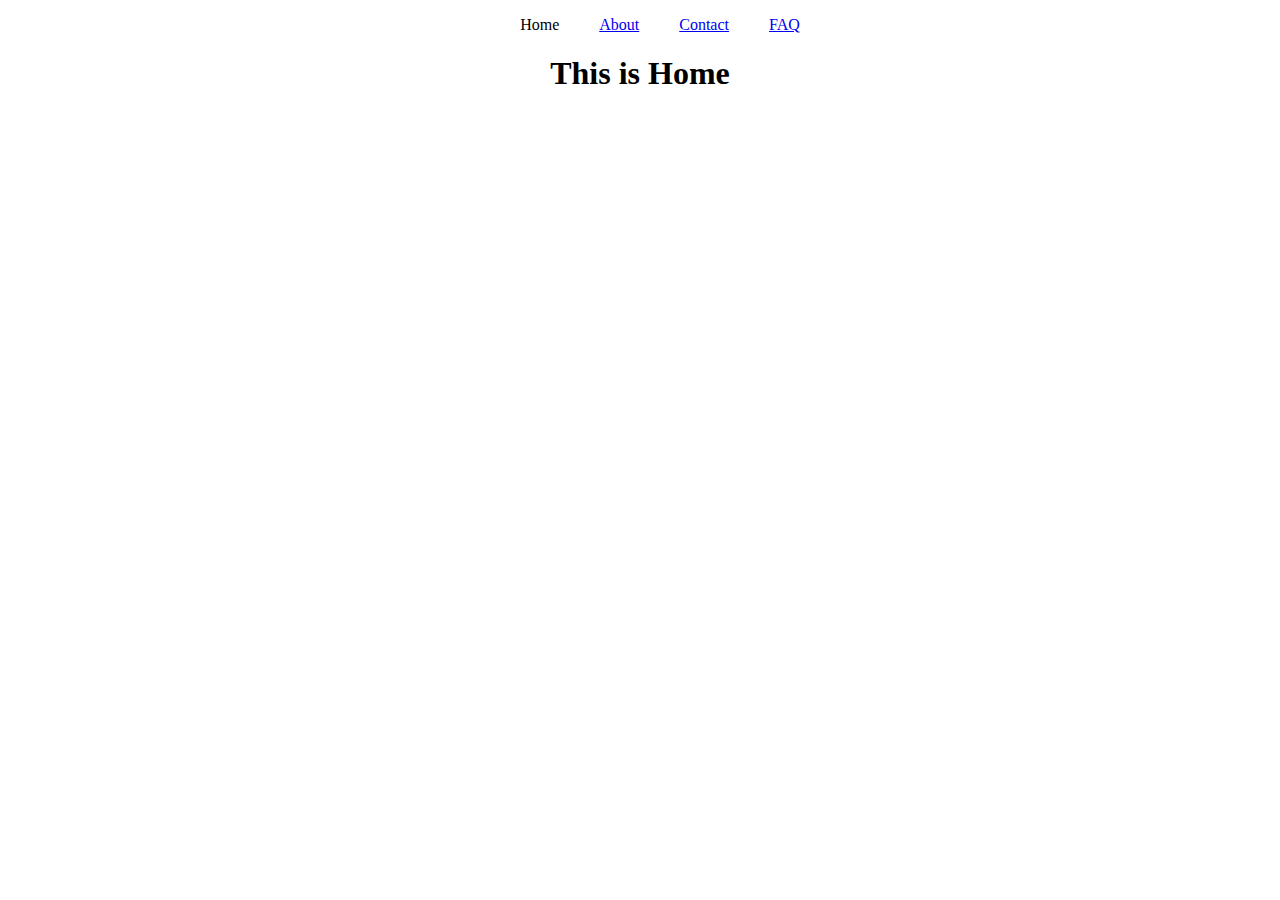
<file: public/index.html>
<!DOCTYPE html>
<html lang="en">

<head>
    <meta charset="UTF-8">
    <meta http-equiv="X-UA-Compatible" content="IE=edge">
    <meta name="viewport" content="width=device-width, initial-scale=1.0">
    <link rel="stylesheet" href="assets/css/style.css">
    <title>Home</title>
</head>

<body>
    <ul>
        <li>Home</li>
        <li><a href="assets/html/about.html">About</a></li>
        <li><a href="assets/html/contact.html">Contact</a></li>
        <li><a href="assets/html/faq.html">FAQ</a></li>
    </ul>
    <h1>This is Home</h1>
</body>

</html>
</file>
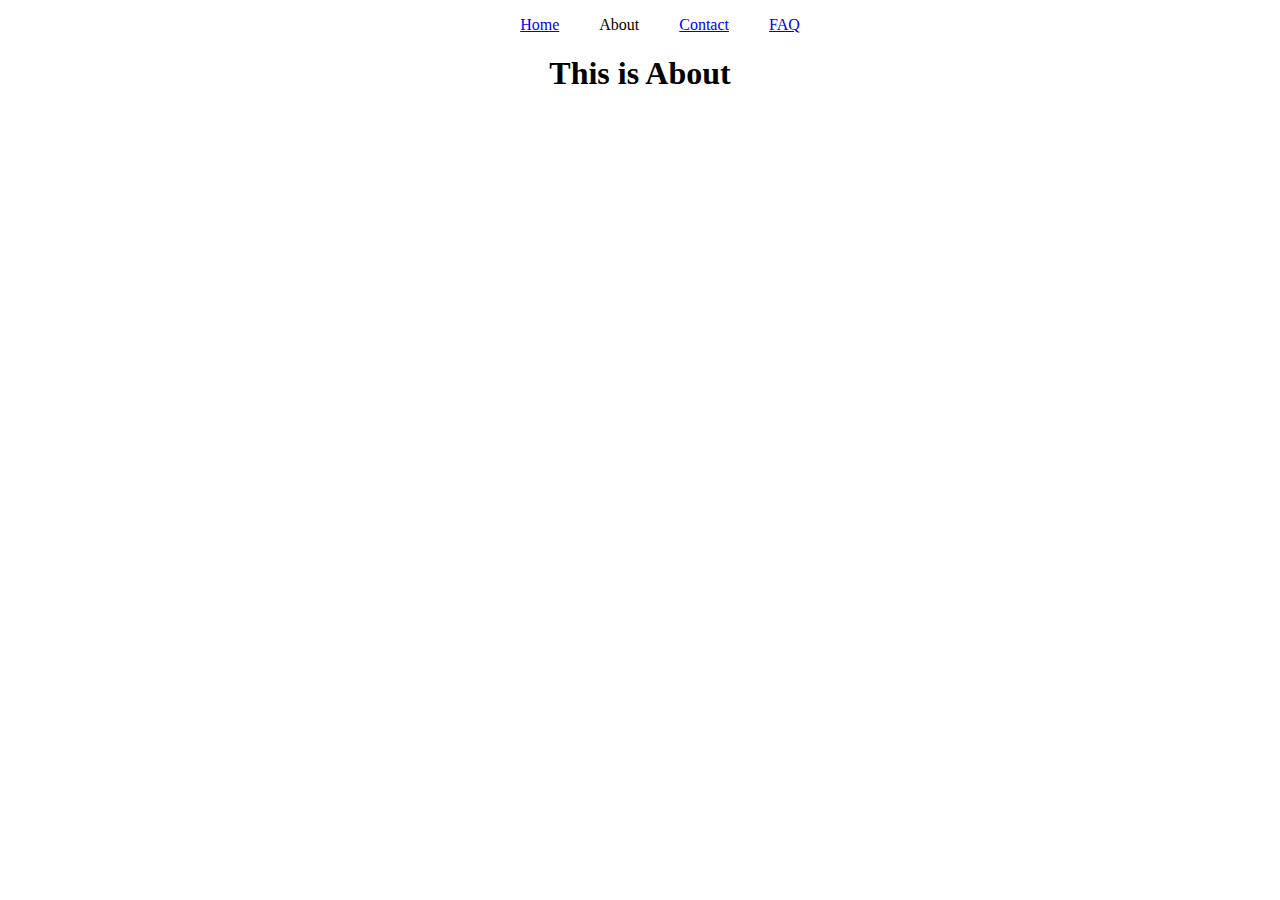
<file: public/assets/html/about.html>
<!DOCTYPE html>
<html lang="en">

<head>
    <meta charset="UTF-8">
    <meta http-equiv="X-UA-Compatible" content="IE=edge">
    <meta name="viewport" content="width=device-width, initial-scale=1.0">
    <link rel="stylesheet" href="../css/style.css">

    <title>About</title>
</head>

<body>
    <ul>
        <li><a href="../../index.html">Home</a></li>
        <li>About</li>
        <li><a href="contact.html">Contact</a></li>
        <li><a href="faq.html">FAQ</a></li>
    </ul>
    <h1>This is About</h1>
</body>

</html>
</file>
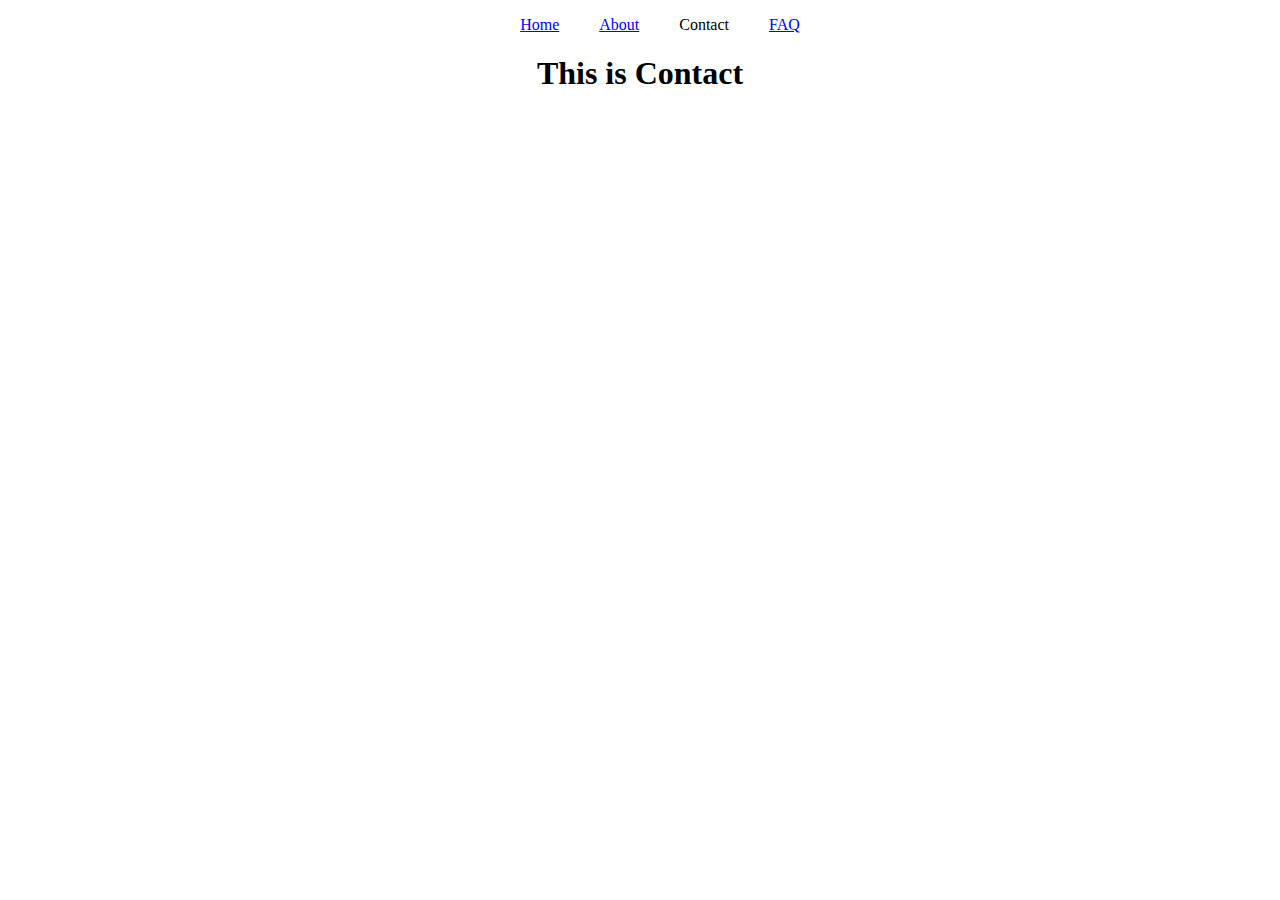
<file: public/assets/html/contact.html>
<!DOCTYPE html>
<html lang="en">

<head>
    <meta charset="UTF-8">
    <meta http-equiv="X-UA-Compatible" content="IE=edge">
    <meta name="viewport" content="width=device-width, initial-scale=1.0">
    <link rel="stylesheet" href="../css/style.css">
    <title>Contact</title>
</head>

<body>
    <ul>
        <li><a href="../../index.html">Home</a></li>
        <li><a href="about.html">About</a></li>
        <li>Contact</li>
        <li><a href="faq.html">FAQ</a></li>
    </ul>
    <h1>This is Contact</h1>
</body>

</html>
</file>
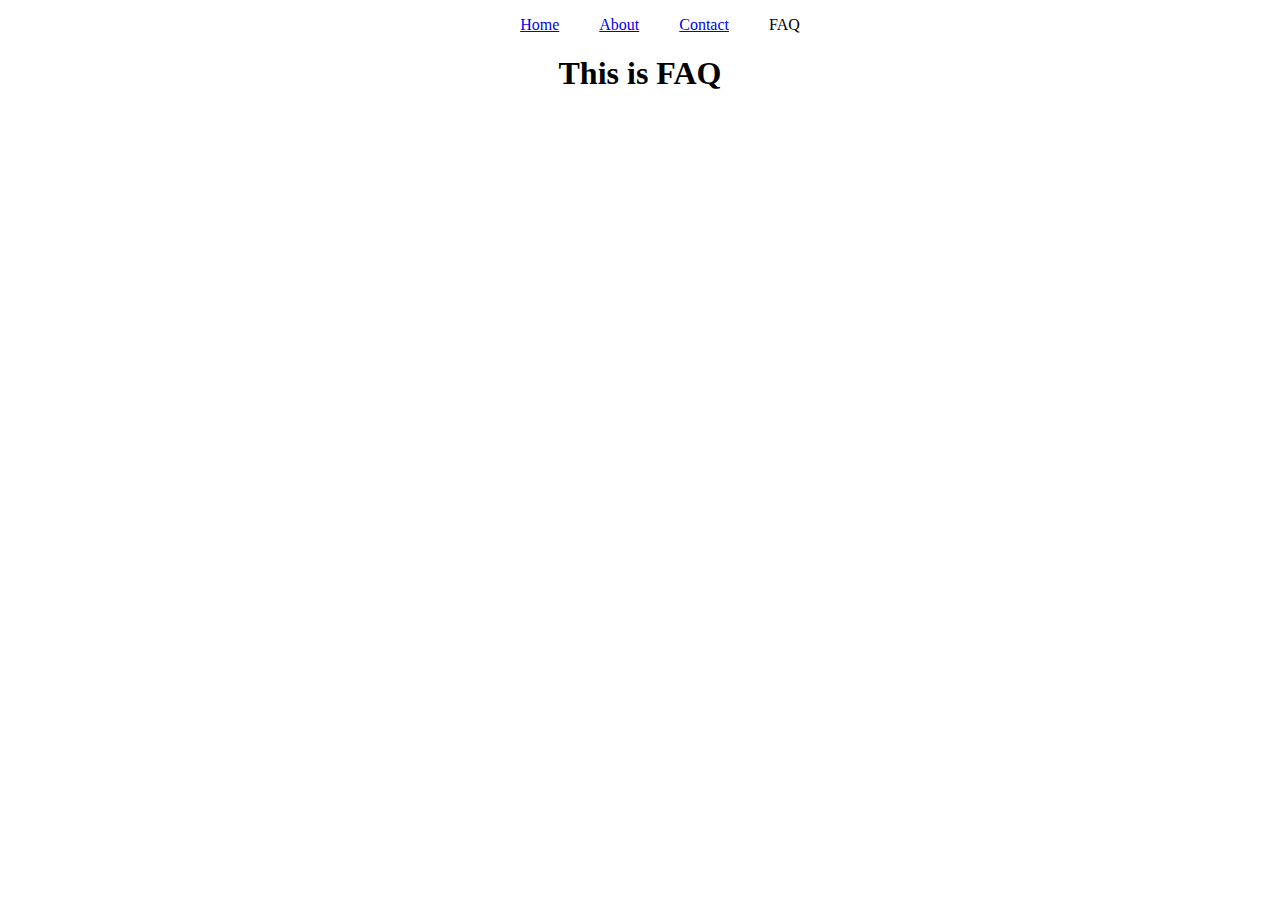
<file: public/assets/html/faq.html>
<!DOCTYPE html>
<html lang="en">

<head>
    <meta charset="UTF-8">
    <meta http-equiv="X-UA-Compatible" content="IE=edge">
    <meta name="viewport" content="width=device-width, initial-scale=1.0">
    <link rel="stylesheet" href="../css/style.css">
    <title>Contact</title>
</head>

<body>
    <ul>
        <li><a href="../../index.html">Home</a></li>
        <li><a href="about.html">About</a></li>
        <li><a href="contact.html">Contact</a></li>
        <li>FAQ</li>
    </ul>
    <h1>This is FAQ</h1>
</body>

</html>
</file>
<file: public/assets/css/style.css>
body {
    text-align: center;
}

ul {
    display: flex;
    justify-content: center;
    list-style: none;
}
li {
    padding: 0 20px;
}
</file>
